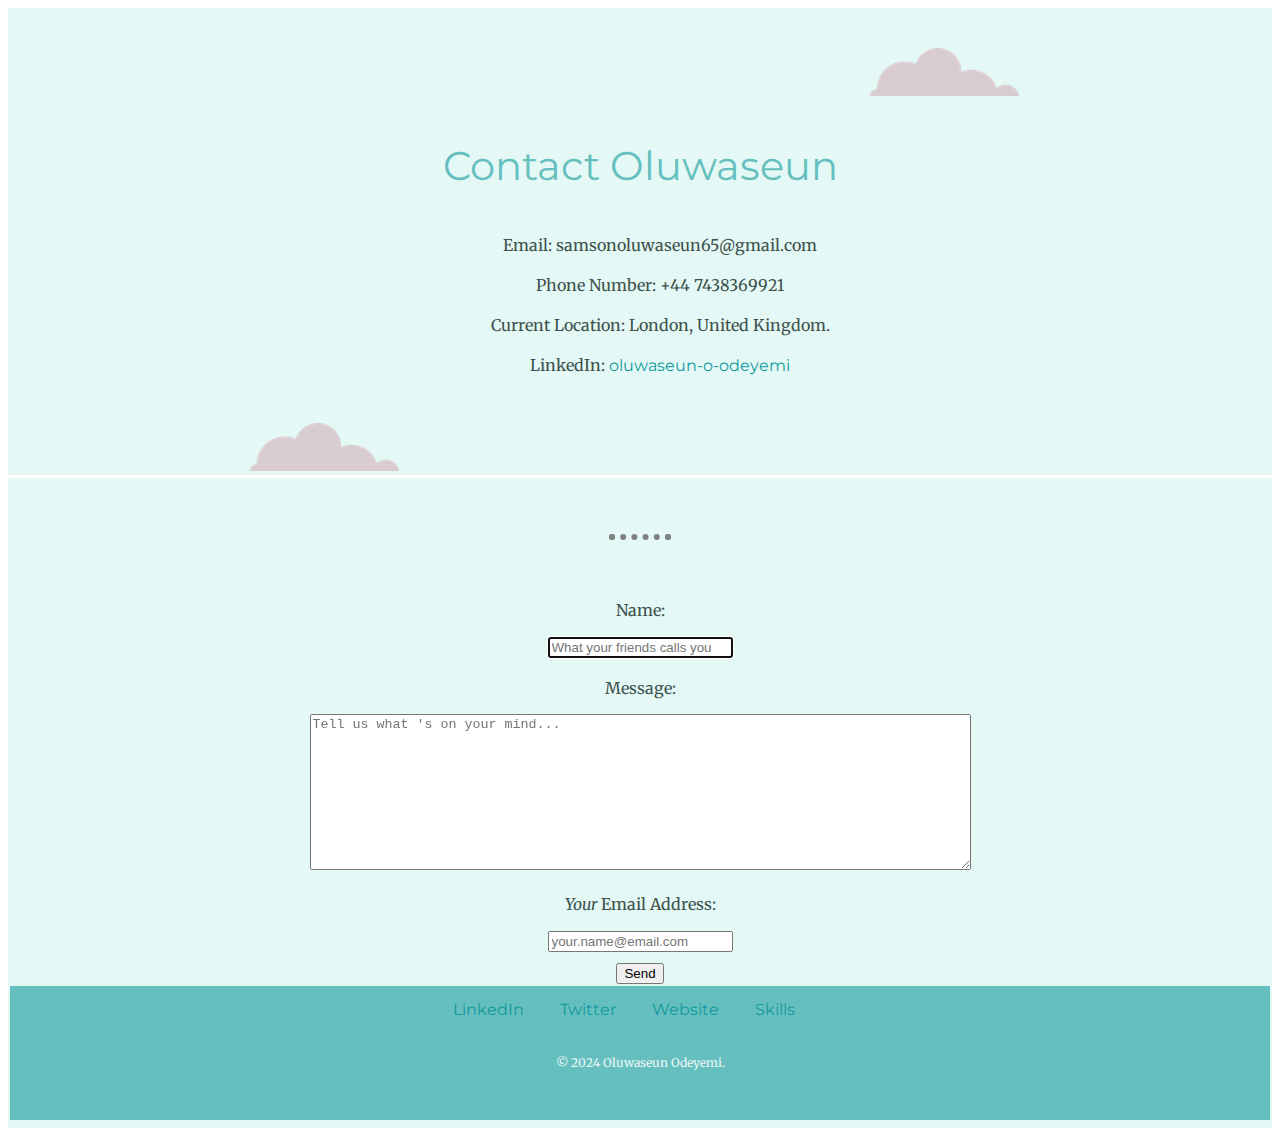
<file: Contact.html>
<!DOCTYPE html>
<html lang="en">

<head>
    <meta charset="UTF-8">
    <meta name="viewport" content="width=device-width, initial-scale=1.0">
    <title>Oluwaseun Contact</title>
    <link rel="stylesheet" href="CSS/styles.css">
    <link rel="icon" href="Images/favicon.png">
    <link href="https://fonts.googleapis.com/css2?family=Merriweather:ital@1&family=Montserrat:wght@300&family=Open+Sans&family=Sacramento&display=swap" rel="stylesheet">
</head>

<body>
    <div class="top-container">
        <h2>Contact Oluwaseun</h2>
        <img class="top-cloud" src="Images/cloud.png" alt="Cloud-img">
        <ul>
            <li style="padding-bottom:1em">Email: samsonoluwaseun65@gmail.com</li>
            <li style=" padding-bottom:1em">Phone Number: +44 7438369921</li>
            <li style=" padding-bottom:1em">Current Location: London, United Kingdom.</li>
            <li style="padding-bottom:1em">LinkedIn:
                <a href=" https://www.linkedin.com/in/oluwaseun-o-odeyemi/ ">oluwaseun-o-odeyemi</a>
            </li>
        </ul>
        <img class="bottom2-cloud " src="Images/cloud.png " alt="Cloud-img ">
    </div>
    <div class="middle2-container ">
        <hr>
        <!-- Sample HTML Form  -->
        <form class="gform pure-form pure-form-stacked " method="POST " data-email="samsonoluwaseun65@gmail.com " action="https://script.google.com/macros/s/AKfycbxALbPuE5cwNclEGV0ufqLsbDkJXq8L07TbFwEp2D-VCycWHHIEnyL_GLxV8AJ08W0vww/exec ">
            <!-- change the form action to your script url -->
            <div class="form-elements ">
                <fieldset class="pure-group ">
                    <label for="name ">Name: </label>
                    <input id="name " name="name " autofocus placeholder="What your friends calls you " />
                </fieldset>

                <fieldset class="pure-group ">
                    <label for="message ">Message: </label>
                    <textarea id="message " name="message " cols="80 " rows="10 " placeholder="Tell us what 's on your mind..."></textarea>
                </fieldset>

                <fieldset class="pure-group">
                    <label for="email"><em>Your</em> Email Address:</label>
                    <input id="email" name="email" type="email" value="" required placeholder="your.name@email.com" />
                    <span class="email-invalid" style="display:none">Must be a valid email address</span>
                </fieldset>

                <button>Send</button><br>
            </div>
            <!-- Customise the Thankyou Message People See when they submit the form: -->
            <div class="thankyou_message" style="display:none;">
                <h2><em>Thanks</em> for contacting us! We will get back to you soon! If it is urgent, you can call me on <em>+234(0)-8068-678276</em> </h2>
            </div>

        </form>

        <!-- Submit the Form to Google Using "AJAX" -->
        <script data-cfasync="false" type="text/javascript" src="form-submission-handler.js"></script>

        <div class="bottom2-container ">
            <a class="footer-link " href="https://www.linkedin.com/in/oluwaseun-o-odeyemi/ ">LinkedIn</a>
            <a class="footer-link " href="https://twitter.com/ ">Twitter</a>
            <a class="footer-link " href="https://samsonoluwaseun.github.io/Oluwaseun_cv/">Website</a>
            <a class="footer-link " href="myskills.html">Skills</a>
            <p class="copyright ">© 2024 Oluwaseun Odeyemi.</p>
        </div>
</body>

</html>
</file>
<file: CSS/styles.css>
body {
                color: #40514E;
                text-align: center;
                font-family: 'Merriweather', serif;
            }
            
            h1 {
                font-size: 5.625rem;
                margin: 2.6rem auto 0 auto;
                font-family: 'Sacramento', cursive;
                color: #66BFBF;
            }
            
            h2 {
                font-family: 'Montserrat', sans-serif;
                font-size: 2.5rem;
                font-weight: normal;
                color: #66BFBF;
                padding-bottom: 10px;
            }
            
            h3 {
                font-family: 'Montserrat', sans-serif;
                color: #11999E;
            }
            
            div {
                background-color: #E4f9f5;
            }
            
            p {
                line-height: 2;
            }
            
            hr {
                border: dotted #808080 6px;
                border-bottom: none;
                width: 4%;
                margin: 50px auto;
            }
            
            a {
                color: #11999e;
                font-family: 'Montserrat', sans-serif;
                text-decoration: none;
            }
            
            a:hover {
                color: #ADC2A9;
            }
            
            ul {
                list-style-type: none;
                padding-bottom: 1%;
                line-height: 1.5;
            }
            
            .norm {
                list-style-type: dotted;
            }
            
            label {
                float: left;
                clear: left;
                width: 100%;
                margin: 0 0 1.0em 0;
                padding: 0;
            }
            
            .top-container {
                background-color: #E4f9f5;
                position: relative;
                padding-top: 100px;
            }
            
            .bottom-cloud {
                position: absolute;
                left: 250px;
                bottom: 300px;
            }
            
            .bottom2-cloud {
                /* position: absolute;
                top: 100px;
            */
                padding-right: 50%;
            }
            
            .top-cloud {
                /*300px*/
                position: absolute;
                right: 20%;
                top: 40px;
            }
            
            .footer-link {
                font-family: 'Montserrat', sans-serif;
                color: #11999E;
                margin-right: 2.0rem;
            }
            
            .skill-row {
                width: 60%;
                margin: 50px auto 50px auto;
                text-align: left;
            }
            
            .skill-row2 {
                width: 60%;
                margin: 10px auto 10px auto;
                text-align: left;
            }
            
            .code-img {
                width: 10%;
                float: left;
                margin-right: 20px;
            }
            
            .prof-img {
                width: 25%;
            }
            
            .intro {
                margin: auto;
                width: 50%;
            }
            
            .middle-container {
                background-color: #E4f9f5;
                position: relative;
                padding-top: 5%;
                margin: 5px 0px;
            }
            
            .contact-message {
                width: 40%;
                margin: 40px auto 60px;
            }
            
            .btn {
                background: #11CDD4;
                background-image: -webkit-linear-gradient(top, #11CDD4, #11999E);
                background-image: -moz-linear-gradient(top, #11CDD4, #11999E);
                background-image: -ms-linear-gradient(top, #11CDD4, #11999E);
                background-image: -o-linear-gradient(top, #11CDD4, #11999E);
                background-image: linear-gradient(to bottom, #11CDD4, #11999E);
                -webkit-border-radius: 8;
                -moz-border-radius: 8;
                border-radius: 8px;
                font-family: 'Montserrat', sans-serif;
                color: #ffffff;
                font-size: 20px;
                padding: 10px 20px 10px 20px;
                text-decoration: none;
            }
            
            .btn:hover {
                background: #30E3CB;
                background-image: -webkit-linear-gradient(top, #30E3CB, #2BC4AD);
                background-image: -moz-linear-gradient(top, #30E3CB, #2BC4AD);
                background-image: -ms-linear-gradient(top, #30E3CB, #2BC4AD);
                background-image: -o-linear-gradient(top, #30E3CB, #2BC4AD);
                background-image: linear-gradient(to bottom, #30E3CB, #2BC4AD);
                text-decoration: none;
            }
            
            .bottom-container {
                background-color: #66BFBF;
                position: relative;
                padding: 20px 0 20px;
            }
            
            .copyright {
                color: #eaf6f6;
                font-size: 0.75rem;
                padding: 20px 0;
            }
            
            .pure-group {
                /* display: block;*/
                padding: 10px;
                /*margin: 0 0 -1px;
                position: relative;
                border-radius: 0;
                */
                border: 0;
                top: 1px
            }
            
            .form-elements {
                border: 0px;
                padding: auto;
            }
            
            .middle2-container {
                background-color: #E4f9f5;
                margin: 3px 0px;
                padding: .5% 0;
                position: relative;
            }
            
            .bottom2-container {
                background-color: #66BFBF;
                position: relative;
                padding: 1% 1%;
                margin: 2px;
            }
            
            .button-success {
                color: white;
                border-radius: 4px;
                text-shadow: 0 1px 1px rgba(0, 0, 0, 0.2);
                background: rgb(28, 184, 65);
                /* this is a green */
            }
            
            .middle3-container {
                background-color: #E4f9f5;
                margin: 3px 0px;
                padding: .5% 0;
                position: relative;
            }
</file>
